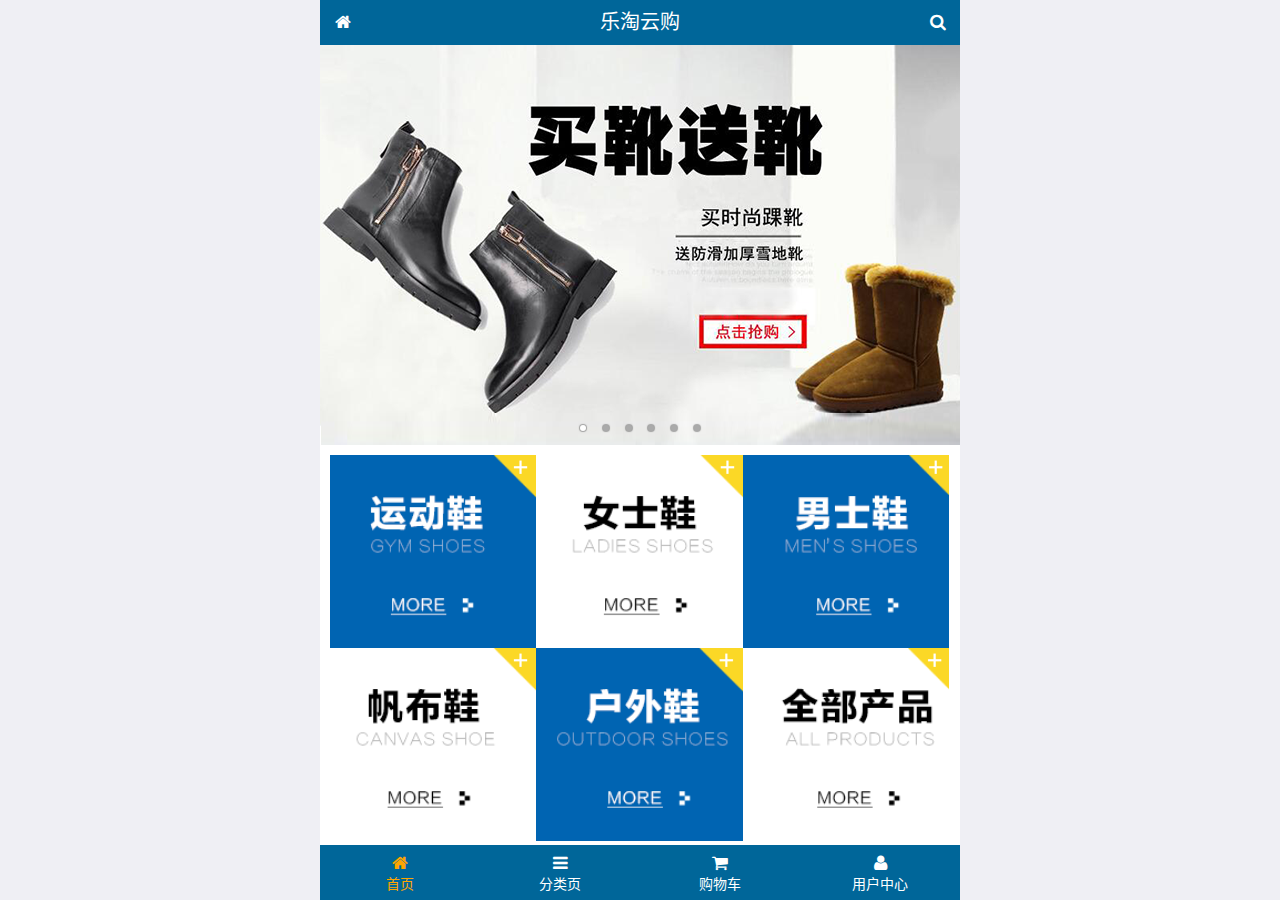
<file: public/front2/index.html>
<!DOCTYPE html>
<html lang="zh-CN">
<head>
  <meta charset="UTF-8">
  <title>乐淘商城</title>
  <meta name="viewport"
        content="width=device-width, user-scalable=no, initial-scale=1.0, maximum-scale=1.0, minimum-scale=1.0">
  <link rel="stylesheet" href="./lib/mui/css/mui.css">
  <link rel="icon" href="./favicon.ico">
  <!-- 引入 font-awesome 字体图标库 -->
  <link rel="stylesheet" href="./lib/fa/css/font-awesome.min.css">
  <link rel="stylesheet" href="./css/common.css">
  <link rel="stylesheet" href="./css/index.css">
</head>
<body>


<!-- 由于内部是区域滚动, 所以外层是一个全屏容器 -->
<div class="lt_container">
  <div class="lt_header">
    <a href="index.html" class="icon_left"><i class="fa fa-home"></i></a>
    <h3>乐淘云购</h3>
    <a href="search.html" class="icon_right"><i class="fa fa-search"></i></a>
  </div>

  <div class="lt_main">
    <div class="mui-scroll-wrapper">
      <div class="mui-scroll">

        <!-- 轮播图区域 -->
        <div class="mui-slider">
          <!-- 轮播图区域 -->
          <div class="mui-slider-group mui-slider-loop">
            <!--支持循环，需要重复图片节点-->
            <!-- 假图 -->
            <div class="mui-slider-item mui-slider-item-duplicate">
              <a href="#"><img src="./images/banner6.png" /></a>
            </div>

            <div class="mui-slider-item"><a href="#"><img src="./images/banner1.png" /></a></div>
            <div class="mui-slider-item"><a href="#"><img src="./images/banner2.png" /></a></div>
            <div class="mui-slider-item"><a href="#"><img src="./images/banner3.png" /></a></div>
            <div class="mui-slider-item"><a href="#"><img src="./images/banner4.png" /></a></div>
            <div class="mui-slider-item"><a href="#"><img src="./images/banner5.png" /></a></div>
            <div class="mui-slider-item"><a href="#"><img src="./images/banner6.png" /></a></div>

            <!-- 假图 -->
            <div class="mui-slider-item mui-slider-item-duplicate">
              <a href="#"><img src="./images/banner1.png" /></a>
            </div>
          </div>

          <!-- 小圆点区域 -->
          <div class="mui-slider-indicator">
            <div class="mui-indicator mui-active"></div>
            <div class="mui-indicator"></div>
            <div class="mui-indicator"></div>
            <div class="mui-indicator"></div>
            <div class="mui-indicator"></div>
            <div class="mui-indicator"></div>
          </div>
        </div>

        <!-- 导航区域 -->
        <div class="lt_nav">
          <ul class="mui-clearfix">
            <li><a href="#"><img src="./images/nav1.png" alt=""></a></li>
            <li><a href="#"><img src="./images/nav2.png" alt=""></a></li>
            <li><a href="#"><img src="./images/nav3.png" alt=""></a></li>
            <li><a href="#"><img src="./images/nav4.png" alt=""></a></li>
            <li><a href="#"><img src="./images/nav5.png" alt=""></a></li>
            <li><a href="#"><img src="./images/nav6.png" alt=""></a></li>
          </ul>
        </div>

        <!-- 产品区域 -->
        <div class="lt_product">
          <ul class="mui-clearfix">
            <li class="lt_product_item">
              <a href="#">
                <img src="./images/product.jpg" alt="">
                <p class="mui-ellipsis-2">adidas阿迪达斯 男式 场下休闲篮球鞋S83700场下休闲篮球鞋S83700 </p>
                <p>
                  <span class="price">¥560</span>
                  <span class="oldPrice">¥580</span>
                </p>
                <button class="mui-btn mui-btn-danger">立即购买</button>
              </a>
            </li>
            <li class="lt_product_item">
              <a href="#">
                <img src="./images/product.jpg" alt="">
                <p class="mui-ellipsis-2">adidas阿迪达斯 男式 场下休闲篮球鞋S83700场下休闲篮球鞋S83700 </p>
                <p>
                  <span class="price">¥560</span>
                  <span class="oldPrice">¥580</span>
                </p>
                <button class="mui-btn mui-btn-danger">立即购买</button>
              </a>
            </li>
            <li class="lt_product_item">
              <a href="#">
                <img src="./images/product.jpg" alt="">
                <p class="mui-ellipsis-2">adidas阿迪达斯 男式 场下休闲篮球鞋S83700场下休闲篮球鞋S83700 </p>
                <p>
                  <span class="price">¥560</span>
                  <span class="oldPrice">¥580</span>
                </p>
                <button class="mui-btn mui-btn-danger">立即购买</button>
              </a>
            </li>
            <li class="lt_product_item">
              <a href="#">
                <img src="./images/product.jpg" alt="">
                <p class="mui-ellipsis-2">adidas阿迪达斯 男式 场下休闲篮球鞋S83700场下休闲篮球鞋S83700 </p>
                <p>
                  <span class="price">¥560</span>
                  <span class="oldPrice">¥580</span>
                </p>
                <button class="mui-btn mui-btn-danger">立即购买</button>
              </a>
            </li>
          </ul>
        </div>

      </div>
    </div>
  </div>

  <div class="lt_footer">
    <ul>
      <li>
        <a href="index.html" class="current">
          <i class="fa fa-home"></i>
          <p>首页</p>
        </a>
      </li>
      <li>
        <a href="category.html">
          <i class="fa fa-bars"></i>
          <p>分类页</p>
        </a>
      </li>
      <li>
        <a href="cart.html">
          <i class="fa fa-shopping-cart"></i>
          <p>购物车</p>
        </a>
      </li>
      <li>
        <a href="user.html">
          <i class="fa fa-user"></i>
          <p>用户中心</p>
        </a>
      </li>
    </ul>
  </div>
</div>


<script src="./lib/mui/js/mui.js"></script>
<script src="./js/common.js"></script>
</body>
</html>
</file>
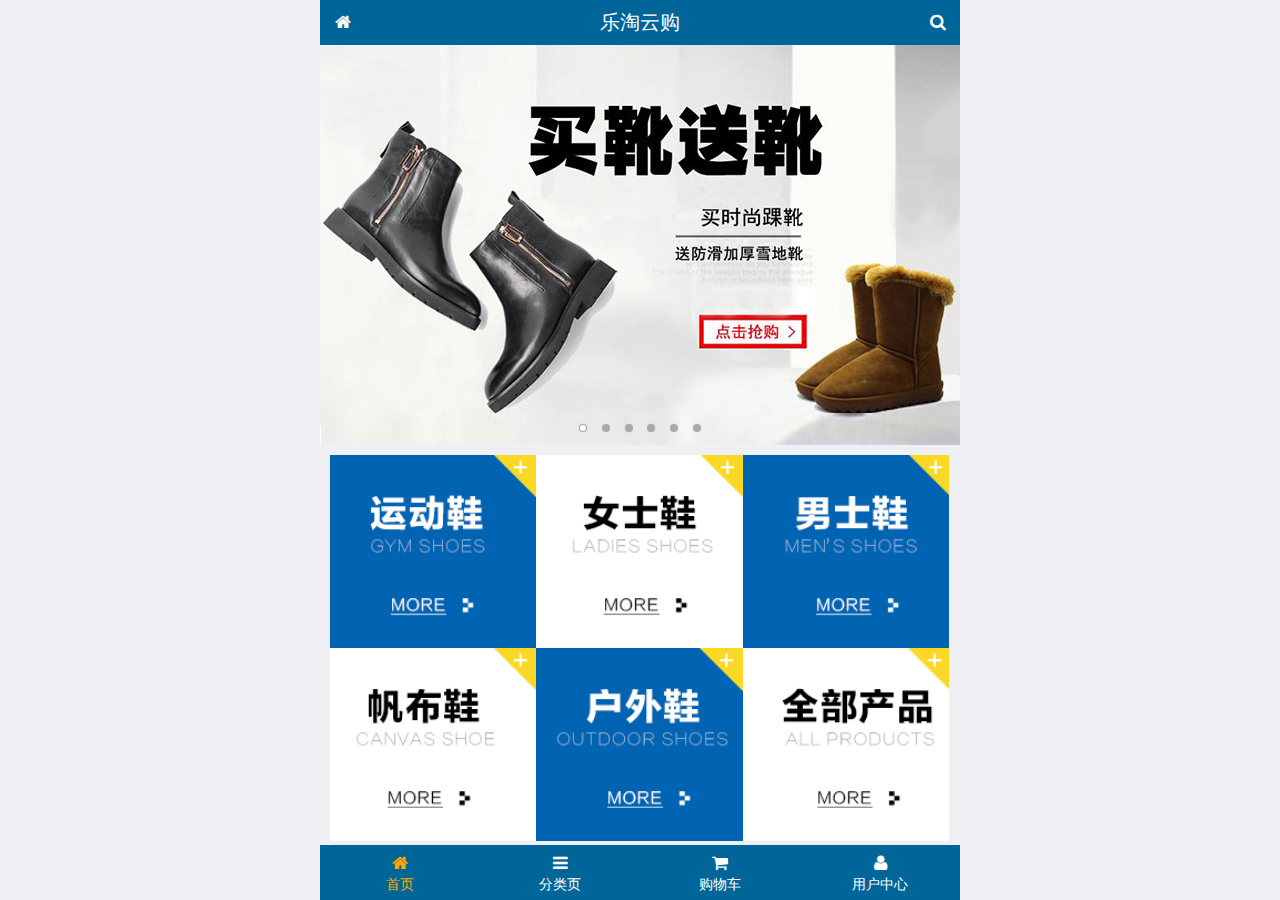
<file: public/front3/index.html>
<!DOCTYPE html>
<html lang="en">
<head>
  <meta charset="UTF-8">
  <title>乐淘商城</title>
  <meta name="viewport"
  content="width=device-width, user-scalable=no, initial-scale=1.0, maximum-scale=1.0, minimum-scale=1.0">
  <meta http-equiv="X-UA-Compatible" content="ie=edge">
  
  <link rel="stylesheet" href="./lib/mui/css/mui.css">
  <link rel="icon" href="./favicon.ico">
  <link rel="stylesheet" href="./lib/fa/css/font-awesome.min.css">
  <link rel="stylesheet" href="./css/index.css">
  <link rel="stylesheet" href="./css/common.css">
</head>
<body>
  <!-- 由于内部是区域滚动,所以外层是一个全屏容器 -->
  <div class="lt_container">  

    <div class="lt_header">
      <a href="index.html" class="icon_left"><i class="fa fa-home"></i></a>
      <h3>乐淘云购</h3>
      <a href="search.html" class="icon_right"><i class="fa fa-search"></i></a>
    </div>

    <div class="lt_main">
        <div class="mui-scroll-wrapper">
          <div class="mui-scroll">
    
            <div class="mui-slider">
              <!-- 轮播图区域 -->
              <div class="mui-slider-group mui-slider-loop">
                <!--支持循环，需要重复图片节点-->
                <!-- 假图 -->
                <div class="mui-slider-item mui-slider-item-duplicate">
                  <a href="#"><img src="./images/banner6.png" /></a>
                </div>
    
                <div class="mui-slider-item"><a href="#"><img src="./images/banner1.png" /></a></div>
                <div class="mui-slider-item"><a href="#"><img src="./images/banner2.png" /></a></div>
                <div class="mui-slider-item"><a href="#"><img src="./images/banner3.png" /></a></div>
                <div class="mui-slider-item"><a href="#"><img src="./images/banner4.png" /></a></div>
                <div class="mui-slider-item"><a href="#"><img src="./images/banner5.png" /></a></div>
                <div class="mui-slider-item"><a href="#"><img src="./images/banner6.png" /></a></div>
    
                <!-- 假图 -->
                <div class="mui-slider-item mui-slider-item-duplicate">
                  <a href="#"><img src="./images/banner1.png" /></a>
                </div>
              </div>
    
         <!-- 小圆点区域 -->
         <div class="mui-slider-indicator">
                <div class="mui-indicator mui-active"></div>
                <div class="mui-indicator"></div>
                <div class="mui-indicator"></div>
                <div class="mui-indicator"></div>
                <div class="mui-indicator"></div>
                <div class="mui-indicator"></div>
         </div>
       </div>
         
        <!-- 导航区域 -->
        <div class="lt_nav">
            <ul class="mui-clearfix">
              <li><a href="#"><img src="./images/nav1.png" alt=""></a></li>
              <li><a href="#"><img src="./images/nav2.png" alt=""></a></li>
              <li><a href="#"><img src="./images/nav3.png" alt=""></a></li>
              <li><a href="#"><img src="./images/nav4.png" alt=""></a></li>
              <li><a href="#"><img src="./images/nav5.png" alt=""></a></li>
              <li><a href="#"><img src="./images/nav6.png" alt=""></a></li>
            </ul>
          </div>


        <!-- 产品区域 -->
        <div class="lt_product">
            <ul class="mui-clearfix">
                <li class="lt_product_item">
                  <a href="#">
                    <img src="./images/product.jpg" alt="">
                    <p class="mui-ellipsis-2">adidas阿迪达斯 男式 场下休闲篮球鞋S83700场下休闲篮球鞋S83700 </p>
                    <p>
                      <span class="price">¥560</span>
                      <span class="oldPrice">¥580</span>
                    </p>
                    <button class="mui-btn mui-btn-danger">立即购买</button>
                  </a>
                </li>
                <li class="lt_product_item">
                  <a href="#">
                    <img src="./images/product.jpg" alt="">
                    <p class="mui-ellipsis-2">adidas阿迪达斯 男式 场下休闲篮球鞋S83700场下休闲篮球鞋S83700 </p>
                    <p>
                      <span class="price">¥560</span>
                      <span class="oldPrice">¥580</span>
                    </p>
                    <button class="mui-btn mui-btn-danger">立即购买</button>
                  </a>
                </li>
                <li class="lt_product_item">
                  <a href="#">
                    <img src="./images/product.jpg" alt="">
                    <p class="mui-ellipsis-2">adidas阿迪达斯 男式 场下休闲篮球鞋S83700场下休闲篮球鞋S83700 </p>
                    <p>
                      <span class="price">¥560</span>
                      <span class="oldPrice">¥580</span>
                    </p>
                    <button class="mui-btn mui-btn-danger">立即购买</button>
                  </a>
                </li>
                <li class="lt_product_item">
                  <a href="#">
                    <img src="./images/product.jpg" alt="">
                    <p class="mui-ellipsis-2">adidas阿迪达斯 男式 场下休闲篮球鞋S83700场下休闲篮球鞋S83700 </p>
                    <p>
                      <span class="price">¥560</span>
                      <span class="oldPrice">¥580</span>
                    </p>
                    <button class="mui-btn mui-btn-danger">立即购买</button>
                  </a>
                </li>
            </ul>
        </div>
        
        </div>
      </div>
    </div>
   
  <div class="lt_footer">
      <ul>
        <li>
          <a href="index.html" class="current">
            <i class="fa fa-home"></i>
            <p>首页</p>
          </a>
        </li>
        <li>
          <a href="category.html">
            <i class="fa fa-bars"></i>
            <p>分类页</p>
          </a>
        </li>
        <li>
           <a href="cart.html">
             <i class="fa fa-shopping-cart"></i>
             <p>购物车</p>
           </a>
        </li>
        <li>
            <a href="user.html">
              <i class="fa fa-user"></i>
              <p>用户中心</p>
            </a>
        </li>
      </ul>
  </div>
  </div>

<script src="./lib/mui/js/mui.js"></script>
<script src="./js/common.js"></script>

</body>
</html>
</file>
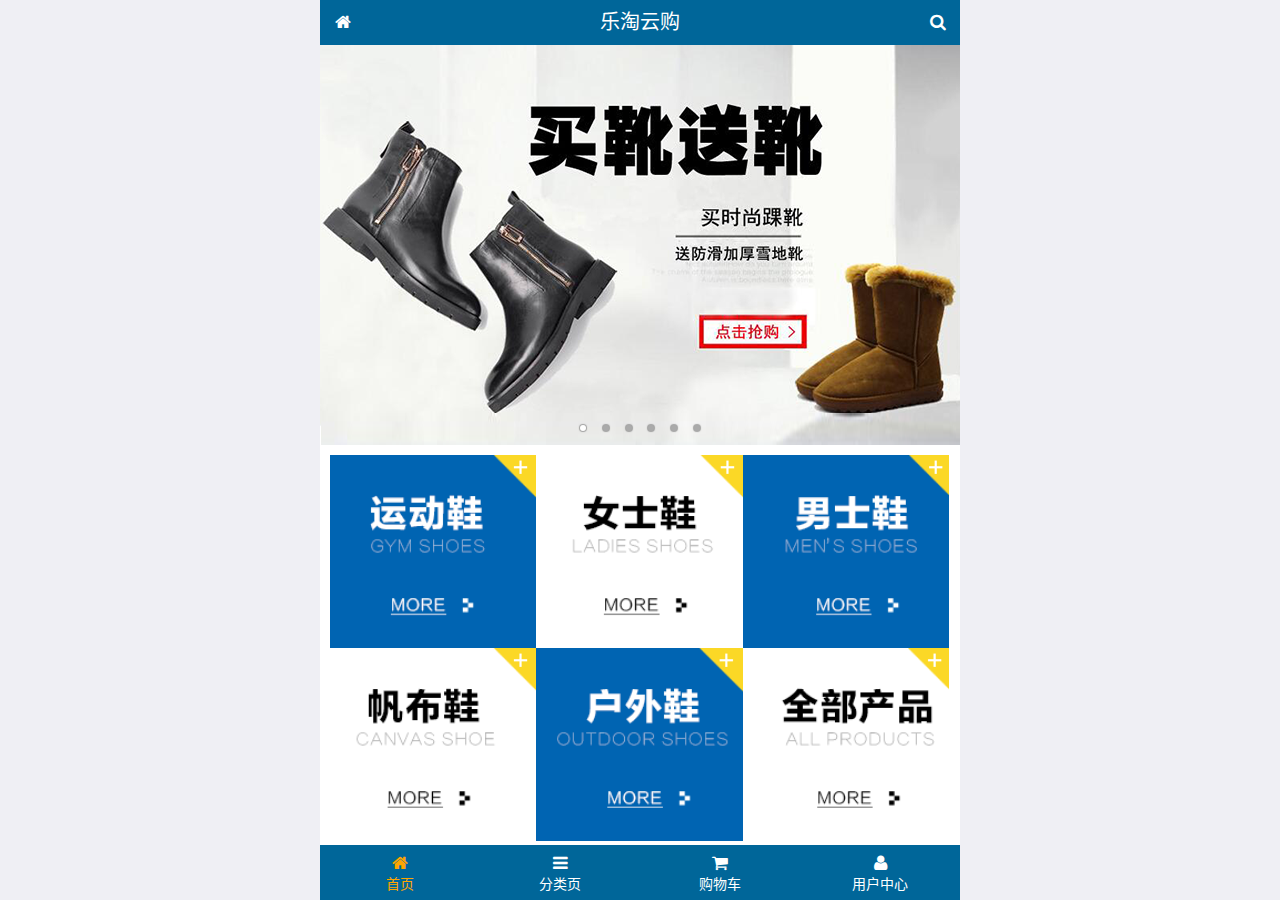
<file: public/mobile/index.html>
<!DOCTYPE html>
<html lang="zh-CN">
<head>
  <meta charset="UTF-8">
  <title>乐淘商城</title>
  <meta name="viewport" content="width=device-width, user-scalable=no, initial-scale=1.0, maximum-scale=1.0, minimum-scale=1.0">
  <!-- 引入字体图标库的css -->
  <link rel="stylesheet" href="./lib/fa/css/font-awesome.min.css">
  <link rel="stylesheet" href="./lib/mui/css/mui.css">
  <link rel="stylesheet" href="./css/common.css">
  <link rel="stylesheet" href="./css/index.css">
  <link rel="icon" href="favicon.ico">
</head>
<body>
<!--<span class="fa fa-pause"></span>-->
<!--<span class="mui-icon mui-icon-camera"></span>-->

<!-- 全屏容器 -->
<div class="lt_container">

  <!-- 乐淘头部 -->
  <div class="lt_header">
    <a href="index.html" class="icon_left"><i class="fa fa-home"></i></a>
    <h3>乐淘云购</h3>
    <a href="search.html" class="icon_right"><i class="fa fa-search"></i></a>
  </div>

  <!-- 乐淘主体 -->
  <div class="lt_main">
    <div class="mui-scroll-wrapper">
      <div class="mui-scroll">
        <!--这里放置真实显示的DOM内容-->

        <!-- 轮播图 -->
        <div class="mui-slider">

          <!-- 图片区域 -->
          <div class="mui-slider-group mui-slider-loop">
            <!-- 添加假图 -->
            <div class="mui-slider-item mui-slider-item-duplicate">
              <a href="#"><img src="./images/banner6.png" /></a>
            </div>

            <div class="mui-slider-item"><a href="#"><img src="./images/banner1.png" /></a></div>
            <div class="mui-slider-item"><a href="#"><img src="./images/banner2.png" /></a></div>
            <div class="mui-slider-item"><a href="#"><img src="./images/banner3.png" /></a></div>
            <div class="mui-slider-item"><a href="#"><img src="./images/banner4.png" /></a></div>
            <div class="mui-slider-item"><a href="#"><img src="./images/banner5.png" /></a></div>
            <div class="mui-slider-item"><a href="#"><img src="./images/banner6.png" /></a></div>

            <!-- 添加假图 -->
            <div class="mui-slider-item mui-slider-item-duplicate">
              <a href="#"><img src="./images/banner1.png" /></a>
            </div>
          </div>

          <!-- 小圆点结构 -->
          <div class="mui-slider-indicator">
            <div class="mui-indicator mui-active"></div>
            <div class="mui-indicator"></div>
            <div class="mui-indicator"></div>
            <div class="mui-indicator"></div>
            <div class="mui-indicator"></div>
            <div class="mui-indicator"></div>
          </div>

        </div>

        <!-- 导航区域 -->
        <div class="lt_nav">
          <ul class="mui-clearfix">
            <li><a href="#"><img src="./images/nav1.png" alt=""></a></li>
            <li><a href="#"><img src="./images/nav2.png" alt=""></a></li>
            <li><a href="#"><img src="./images/nav3.png" alt=""></a></li>
            <li><a href="#"><img src="./images/nav4.png" alt=""></a></li>
            <li><a href="#"><img src="./images/nav5.png" alt=""></a></li>
            <li><a href="#"><img src="./images/nav6.png" alt=""></a></li>
          </ul>
        </div>

        <!-- 产品区域 -->
        <div class="lt_product">
          <ul>
            <li class="lt_product_item">
              <a href="#">
                <img src="./images/product.jpg" alt="">
                <p class="info mui-ellipsis-2">adidas阿迪达斯 男式 场下休闲篮球鞋S83700场下休闲篮球鞋S83700 </p>
                <p>
                  <span class="price">¥560</span>
                  <span class="oldPrice">¥580</span>
                </p>
                <button class="mui-btn mui-btn-primary">立即购买</button>
              </a>
            </li>
            <li class="lt_product_item">
              <a href="#">
                <img src="./images/product.jpg" alt="">
                <p class="info mui-ellipsis-2">adidas阿迪达斯 男式 场下休闲篮球鞋S83700场下休闲篮球鞋S83700 </p>
                <p>
                  <span class="price">¥560</span>
                  <span class="oldPrice">¥580</span>
                </p>
                <button class="mui-btn mui-btn-primary">立即购买</button>
              </a>
            </li>
            <li class="lt_product_item">
              <a href="#">
                <img src="./images/product.jpg" alt="">
                <p class="info mui-ellipsis-2">adidas阿迪达斯 男式 场下休闲篮球鞋S83700场下休闲篮球鞋S83700 </p>
                <p>
                  <span class="price">¥560</span>
                  <span class="oldPrice">¥580</span>
                </p>
                <button class="mui-btn mui-btn-primary">立即购买</button>
              </a>
            </li>
            <li class="lt_product_item">
              <a href="#">
                <img src="./images/product.jpg" alt="">
                <p class="info mui-ellipsis-2">adidas阿迪达斯 男式 场下休闲篮球鞋S83700场下休闲篮球鞋S83700 </p>
                <p>
                  <span class="price">¥560</span>
                  <span class="oldPrice">¥580</span>
                </p>
                <button class="mui-btn mui-btn-primary">立即购买</button>
              </a>
            </li>
            <li class="lt_product_item">
              <a href="#">
                <img src="./images/product.jpg" alt="">
                <p class="info mui-ellipsis-2">adidas阿迪达斯 男式 场下休闲篮球鞋S83700场下休闲篮球鞋S83700 </p>
                <p>
                  <span class="price">¥560</span>
                  <span class="oldPrice">¥580</span>
                </p>
                <button class="mui-btn mui-btn-primary">立即购买</button>
              </a>
            </li>
            <li class="lt_product_item">
              <a href="#">
                <img src="./images/product.jpg" alt="">
                <p class="info mui-ellipsis-2">adidas阿迪达斯 男式 场下休闲篮球鞋S83700场下休闲篮球鞋S83700 </p>
                <p>
                  <span class="price">¥560</span>
                  <span class="oldPrice">¥580</span>
                </p>
                <button class="mui-btn mui-btn-primary">立即购买</button>
              </a>
            </li>
            <li class="lt_product_item">
              <a href="#">
                <img src="./images/product.jpg" alt="">
                <p class="info mui-ellipsis-2">adidas阿迪达斯 男式 场下休闲篮球鞋S83700场下休闲篮球鞋S83700 </p>
                <p>
                  <span class="price">¥560</span>
                  <span class="oldPrice">¥580</span>
                </p>
                <button class="mui-btn mui-btn-primary">立即购买</button>
              </a>
            </li>
            <li class="lt_product_item">
              <a href="#">
                <img src="./images/product.jpg" alt="">
                <p class="info mui-ellipsis-2">adidas阿迪达斯 男式 场下休闲篮球鞋S83700场下休闲篮球鞋S83700 </p>
                <p>
                  <span class="price">¥560</span>
                  <span class="oldPrice">¥580</span>
                </p>
                <button class="mui-btn mui-btn-primary">立即购买</button>
              </a>
            </li>
          </ul>
        </div>

      </div>
    </div>
  </div>

  <!-- 乐淘底部 -->
  <div class="lt_footer">
    <ul>
      <li><a href="index.html" class="current"><i class="fa fa-home"></i><p>首页</p></a></li>
      <li><a href="category.html"><i class="fa fa-bars"></i><p>分类页</p></a></li>
      <li><a href="cart.html"><i class="fa fa-shopping-cart"></i><p>购物车</p></a></li>
      <li><a href="user.html"><i class="fa fa-user"></i><p>用户中心</p></a></li>
    </ul>
  </div>
</div>


<script src="./lib/zepto/zepto.min.js"></script>
<script src="./lib/mui/js/mui.js"></script>
<script src="./js/common.js"></script>
</body>
</html>
</file>
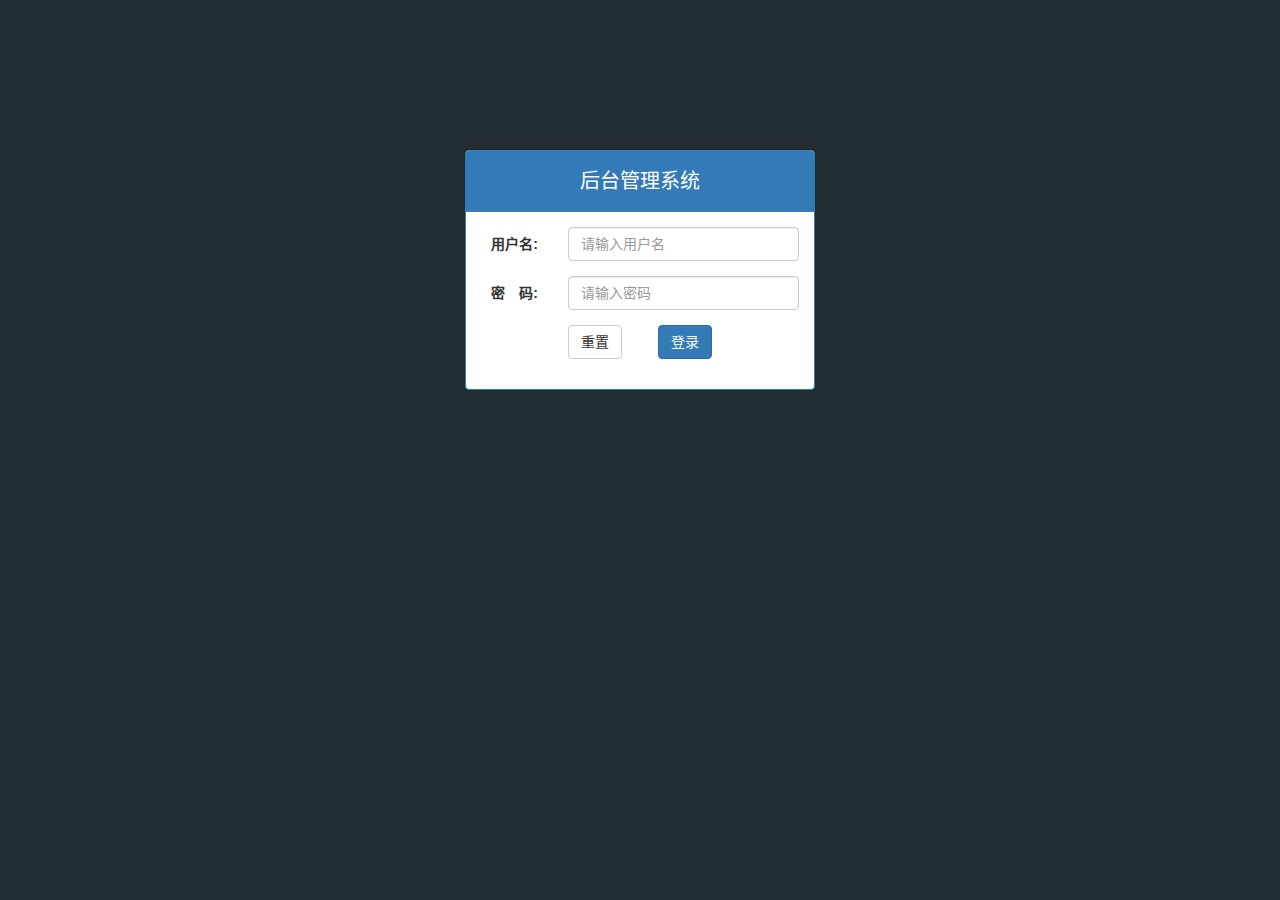
<file: public/back2/login.html>
<!DOCTYPE html>
<html lang="zh-CN">
<head>
  <meta charset="UTF-8">
  <title>乐淘电商</title>
  <meta name="viewport"
        content="width=device-width, user-scalable=no, initial-scale=1.0, maximum-scale=1.0, minimum-scale=1.0">
  <link rel="stylesheet" href="./lib/bootstrap/css/bootstrap.css">
  <link rel="stylesheet" href="./lib/bootstrap-validator/css/bootstrapValidator.min.css">
  <link rel="stylesheet" href="./lib/nprogress/nprogress.css">
  <link rel="stylesheet" href="./css/common.css">
</head>
<body class="body_bg">



<div class="container">
  <div class="col-lg-4 col-lg-offset-4 mt_150">
    <!-- 内容 -->
    <div class="panel panel-primary">
      <div class="panel-heading">
        <h3 class="panel-title">后台管理系统</h3>
      </div>
      <div class="panel-body">
        <form class="form-horizontal" id="form">
          <div class="form-group">
            <label for="username" class="col-sm-3 control-label">用户名:</label>
            <div class="col-sm-9">
              <input type="text" name="username" class="form-control" id="username" placeholder="请输入用户名">
            </div>
          </div>
          <div class="form-group">
            <!-- 全角的空格, 可以调整空间对齐 -->
            <label for="password" class="col-sm-3 control-label">密　码:</label>
            <div class="col-sm-9">
              <input type="password" name="password" class="form-control" id="password" placeholder="请输入密码">
            </div>
          </div>
          <div class="form-group">
            <div class="col-sm-offset-3 col-sm-6">
              <button type="reset" class="btn btn-default pull-left">重置</button>
              <button type="submit" class="btn btn-primary pull-right">登录</button>
            </div>
          </div>
        </form>
      </div>
    </div>
  </div>
</div>


<script src="./lib/jquery/jquery.min.js"></script>
<script src="./lib/bootstrap/js/bootstrap.min.js"></script>
<script src="./lib/bootstrap-validator/js/bootstrapValidator.min.js"></script>
<script src="./lib/nprogress/nprogress.js"></script>
<script src="./js/common.js"></script>
<script src="./js/login.js"></script>


</body>
</html>
</file>
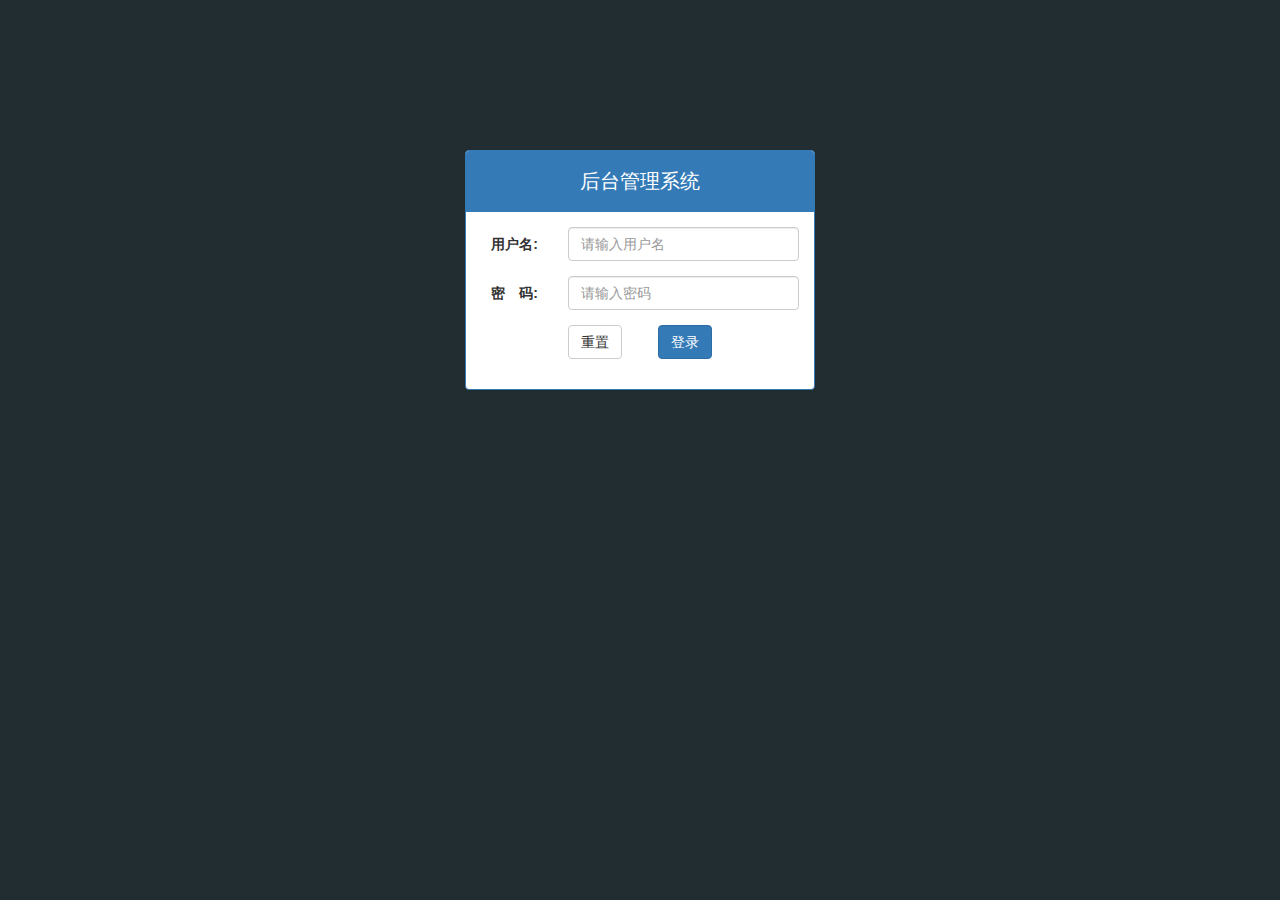
<file: public/back3/login.html>
<!DOCTYPE html>
<html lang="en">
<head>
  <meta charset="UTF-8">
  <meta name="viewport"
        content="width=device-width, user-scalable=no, initial-scale=1.0, maximum-scale=1.0, minimum-scale=1.0">
  <title>乐淘电商</title>

<link rel="stylesheet" href="./lib/bootstrap/css/bootstrap.css">
<link rel="stylesheet" href="./lib/bootstrap-validator/css/bootstrapValidator.min.css">
<link rel="stylesheet" href="./lib/nprogress/nprogress.css">
<link rel="stylesheet" href="./css/common.css">

</head>
<body class="body_bg">


  <div class="container">
    <div class="col-lg-4 col-lg-offset-4 mt_150">
      <!-- 内容 -->
      <div class="panel panel-primary">
        <div class="panel-heading">
          <h3 class="panel-title">后台管理系统</h3>
        </div>
        <div class="panel-body">
            <form class="form-horizontal" id="form">
                <div class="form-group">
                  <label for="username" class="col-sm-3 control-label">用户名:</label>
                  <div class="col-sm-9">
                    <input type="text" name="username"  class="form-control" id="username" placeholder="请输入用户名">
                  </div>
                </div>
                <div class="form-group">
                  <!-- 全角的空格,可以调整空间对齐 -->
                  <label for="password" class="col-sm-3 control-label">密　码:</label>
                  <div class="col-sm-9">
                    <input type="password" name="password" class="form-control" id="password" placeholder="请输入密码">
                  </div>
                </div>
                <div class="form-group">
                  <div class="col-sm-offset-3 col-sm-6">
                    <button type="reset" class="btn btn-default pull-left">重置</button>
                    <button type="submit" class="btn btn-primary pull-right">登录</button>
                  </div>
                </div>
              </form>
        </div>
      </div>

    </div>
  </div>
  


  <script src="./lib/jquery/jquery.min.js"></script>
  <script src="./lib/bootstrap/js/bootstrap.min.js"></script>
  <script src="./lib/bootstrap-validator/js/bootstrapValidator.min.js"></script>
  <script src="./lib/nprogress/nprogress.js"></script>
  <!-- <script src="./lib/echarts/echarts.min.js"></script> -->
  <script src="./js/common.js"></script>
  <!-- 判断用户是否登录 -->
  <!-- <script src="./js/islogin.js"></script> -->
  <script src="./js/login.js"></script>

</body>
</html>
</file>
<file: public/front2/css/common.css>
html, body {
  width: 100%;
  height: 100%;
}
ul {
  list-style: none;
  margin: 0;
  padding: 0;
}

img {
  display: block;
  width: 100%;
}

.lt_container {
  width: 100%;
  height: 100%;
  background-color: pink;
  overflow: hidden;
  max-width: 640px;
  min-width: 320px;
  margin: 0 auto;
  position: relative;

  padding-top: 45px;
  padding-bottom: 55px;
}

.lt_header {
  position: absolute;
  left: 0;
  top: 0;
  width: 100%;
  height: 45px;
  background-color: #006699;
  padding: 0 45px;
}
.lt_header .icon_left,
.lt_header .icon_right {
  width: 45px;
  height: 45px;
  position: absolute;
  top: 0;
  text-align: center;
  line-height: 45px;
  color: #fff;
}
.lt_header .icon_left {
  left: 0;
}
.lt_header .icon_right {
  right: 0;
}
.lt_header h3 {
  text-align: center;
  font-size: 20px;
  color: #fff;
  line-height: 45px;
  font-weight: normal;
  margin: 0;
}


.lt_footer {
  position: absolute;
  left: 0;
  bottom: 0;
  width: 100%;
  height: 55px;
  background-color: #006699;
}
.lt_footer li {
  float: left;
  width: 25%;
  text-align: center;
}
.lt_footer li a {
  padding-top: 8px;
  display: block;
  color: #fff;
}
.lt_footer li a p {
  margin: 0;
  color: #fff;
}
.lt_footer li a.current {
  color: orange;
}
.lt_footer li a.current p {
  color: orange;
}


.lt_main {
  width: 100%;
  height: 100%;
  background-color: #fff;
  /* 由于 mui 的区域滚动是基于定位实现的, 父元素要有定位 */
  position: relative;
}



/* 公共的搜索框模块样式 */
.lt_search {
  padding: 10px;
  position: relative;
}
.lt_search .search_input {
  height: 34px;
  font-size: 12px;
  margin: 0;
  border: 1px solid #479FFF;
  border-radius: 5px;
}
.lt_search .search_btn {
  position: absolute;
  right: 10px;
  top: 10px;
  border-radius: 0 5px 5px 0px;
}


/* 公共的产品模块样式 */

.lt_product {
  padding: 10px;
  text-align: center;
}
.lt_product_item {
  float: left;
  width: 48%;
  padding: 10px;
  border: 1px solid #ccc;
  margin-bottom: 15px;
}
.lt_product_item:nth-child(2n-1) {
  margin-right: 4%;
}
.lt_product_item .price {
  color: #e92322;
}
.lt_product_item .oldPrice {
  text-decoration: line-through;
}
</file>
<file: public/front2/css/index.css>
.lt_nav {
  padding: 10px;
}
.lt_nav li {
  float: left;
  width: 33.3%;
}
.lt_nav li a {
  display: block;
}
</file>
<file: public/front3/css/index.css>
.lt_nav {
  padding:10px;
}
.lt_nav li {
  float: left;
  width:33.3%;
}
.lt_nav li a {
  display: block;
}
</file>
<file: public/front3/css/common.css>
html,body{
  width: 100%;
  height: 100%;
}
ul {
  list-style: none;
  margin: 0;
  padding: 0;
}
img {
  display:block;
  width: 100%;

}
.lt_container {
  /* 全屏容器 */
  width: 100%;
  height: 100%;
  /* background-color:pink; */
  overflow: hidden;
  max-width: 640px;
  min-width: 320px;

/* 让这个容器居中 */
  margin:0 auto;
  position: relative;
  /* 让上下都有一个paddng值,把内容空出来 */
  padding-top: 45px;
  padding-bottom: 55px;
}


.lt_header {
  position: absolute;
  left: 0;
  top: 0;
  width: 100%;
  height: 45px;
  background-color:#006699;

  padding: 0 45px;
}

.lt_header .icon_left,
.lt_header .icon_right {
  width: 45px;
  height: 45px;
  position: absolute;
  top: 0;
  text-align: center;
  line-height: 45px;
  color:#fff;
}
.lt_header .icon_left{
  left: 0;
}
.lt_header .icon_right{
  right: 0;
}
.lt_header h3 {
  text-align: center;
  font-size: 20px;
  color:#fff;
  line-height: 45px;
  font-weight: normal;
  margin:0;
}

.lt_footer{
   position: absolute;
   left: 0;
   bottom: 0;
   width: 100%; 
   height: 55px;
   background-color:#006699;
}
.lt_footer li {
  float: left;
  width: 25%;
  text-align: center;

}
.lt_footer li a {
  padding-top:8px;
  display: block;
  color:#fff;
}
.lt_footer li a p {
  margin:0;
  color:#fff;
}
.lt_footer li a.current{
  color:orange;
}
.lt_footer li a.current p {
  color:orange;
}

.lt_main {
  width: 100%;
  height: 100%;
  
  /* background-color: skyblue; */
  /* 由于 mui 的区域滚动时基于定位实现的  父元素要有定位
   */
  position: relative;
}


/* 产品公共样式 */

.lt_product {
  padding: 10px;
  text-align: center;
}
.lt_product_item{
  float: left;
  width: 48%;
  padding: 10px;
  border:1px solid #ccc;
  margin-bottom:15px;
}
.lt_product_item:nth-child(2n-1){
  margin-right: 4%;
}

.lt_product_item .price{
  color:#e92322;
}
.lt_product_item .oulPrice {
  text-decoration:line-through;
}
</file>
<file: public/mobile/css/common.css>
html, body {
  width: 100%;
  height: 100%;
}

ul {
  list-style: none;
  margin: 0;
  padding: 0;
}
img {
  display: block;
  width: 100%;
}

/* 全屏容器 */
.lt_container {
  width: 100%;
  height: 100%;
  background-color: #fff;
  min-width: 320px;
  max-width: 640px;
  margin: 0 auto;
  position: relative;
  padding-top: 45px;
  padding-bottom: 55px;
}

.lt_header {
  position: absolute;
  left: 0;
  top: 0;
  width: 100%;
  height: 45px;
  background-color: #006699;
  padding-left: 45px;
  padding-right: 45px;
}

.lt_header .icon_left,
.lt_header .icon_right {
  width: 45px;
  height: 45px;
  line-height: 45px;
  text-align: center;
  position: absolute;
  top: 0;
  color: #fff;
}
.lt_header .icon_left {
  left: 0;
}
.lt_header .icon_right {
  right: 0;
}

.lt_header h3 {
  height: 45px;
  line-height: 45px;
  color: #fff;
  font-size: 20px;
  text-align: center;
  margin: 0;
  font-weight: normal;
}



.lt_footer {
  position: absolute;
  left: 0;
  bottom: 0;
  width: 100%;
  height: 55px;
  background-color: #006699;
  overflow: hidden;
}
.lt_footer li {
  float: left;
  width: 25%;
  text-align: center;
}
.lt_footer li a {
  width: 100%;
  height: 100%;
  display: block;
  color: #fff;
  padding-top: 8px;
}
.lt_footer li p {
  color: #fff;
  margin: 0;
}

.lt_footer li a.current {
  color: orange;
}
.lt_footer li a.current p{
  color: orange;
}



.lt_main {
  width: 100%;
  height: 100%;
  position: relative;
}



/* 公共的搜索框样式 */
.lt_search {
  padding: 10px;
  position: relative;
}
.lt_search .search_input {
  height: 34px;
  font-size: 12px;
  margin: 0;
  border-radius: 5px;
  border: 1px solid #007AFF;
}
.lt_search .search_btn {
  position: absolute;
  right: 10px;
  top: 10px;
  border-radius: 0 5px 5px 0;
}



/* 公共的商品样式 */
.lt_product {
  padding: 10px;
}
.lt_product_item {
  border: 1px solid #ccc;
  padding: 10px;
  float: left;
  width: 48%;
  margin-bottom: 10px;
  text-align: center;
}
.lt_product_item a {
  display: block;
  width: 100%;
  height: 100%;
}
.lt_product_item:nth-child(2n+1) {
  margin-right: 4%;
}
.lt_product_item .info {
  text-align: left;
  height: 40px;
}
.lt_product_item .price {
  color: red;
}
.lt_product_item .oldPrice {
  text-decoration: line-through;
}

.lt_product_item img {
  width: 130px;
  height: 130px;
  margin: 0 auto;
}



/* 公共的尺码样式 */
.lt_size span {
  width: 25px;
  height: 25px;
  text-align: center;
  line-height: 25px;
  display: inline-block;
  border: 1px solid #ccc;
  font-size: 12px;
  margin: 3px 0;
}
.lt_size span.current {
  background-color: orange;
  color: #fff;
}
</file>
<file: public/mobile/css/index.css>
.lt_nav {
  padding: 10px;
}
.lt_nav li {
  float: left;
  width: 33.3%;
}
.lt_nav li a {
  display: block;
}
</file>
<file: public/back2/lib/nprogress/nprogress.css>
/* Make clicks pass-through */
#nprogress {
  pointer-events: none;
}

#nprogress .bar {
  background: greenyellow;

  position: fixed;
  z-index: 10000;
  top: 0;
  left: 0;

  width: 100%;
  height: 2px;
}

/* Fancy blur effect */
#nprogress .peg {
  display: block;
  position: absolute;
  right: 0px;
  width: 100px;
  height: 100%;
  box-shadow: 0 0 10px #29d, 0 0 5px #29d;
  opacity: 1.0;

  -webkit-transform: rotate(3deg) translate(0px, -4px);
      -ms-transform: rotate(3deg) translate(0px, -4px);
          transform: rotate(3deg) translate(0px, -4px);
}

/* Remove these to get rid of the spinner */
#nprogress .spinner {
  display: block;
  position: fixed;
  z-index: 1031;
  top: 15px;
  right: 15px;
}

#nprogress .spinner-icon {
  width: 18px;
  height: 18px;
  box-sizing: border-box;

  border: solid 2px transparent;
  border-top-color: #29d;
  border-left-color: #29d;
  border-radius: 50%;

  -webkit-animation: nprogress-spinner 400ms linear infinite;
          animation: nprogress-spinner 400ms linear infinite;
}

.nprogress-custom-parent {
  overflow: hidden;
  position: relative;
}

.nprogress-custom-parent #nprogress .spinner,
.nprogress-custom-parent #nprogress .bar {
  position: absolute;
}

@-webkit-keyframes nprogress-spinner {
  0%   { -webkit-transform: rotate(0deg); }
  100% { -webkit-transform: rotate(360deg); }
}
@keyframes nprogress-spinner {
  0%   { transform: rotate(0deg); }
  100% { transform: rotate(360deg); }
}
</file>
<file: public/back2/css/common.css>
/* lvha  */
a:link,
a:visited,
a:hover,
a:active {
  text-decoration: none;
}

ul {
  list-style: none;
  padding: 0;
  margin: 0;
}
.red {
  color: #A94442;
}
/* 重置时, 注意权重问题 */
.table.table-bordered th,
.table.table-bordered td {
  text-align: center;
  vertical-align: middle;
}



.body_bg {
  background-color: #222D32;
}

.panel-title {
  text-align: center;
  height: 40px;
  line-height: 40px;
  font-size: 20px;
}

.mt_150 {
  margin-top: 150px;
}
.mt_20 {
  margin-top: 20px;
}


.lt_aside {
  position: fixed;
  width: 180px;
  height: 100%;
  left: 0;
  top: 0;
  background-color: #222D32;
  z-index: 999;
  transition: all 1s;
}
.lt_aside.hidemenu {
  left: -180px;
}

.lt_aside .brand {
  width: 180px;
  height: 50px;
  line-height: 50px;
  text-align: center;
  font-size: 25px;
  background-color: #367FA9;
}
.lt_aside .brand a {
  color: #fff;
}
.lt_aside .user {
  padding-top: 30px;
  height: 180px;
}
.lt_aside .user img {
  width: 80px;
  height: 80px;
  border-radius: 50%;
  display: block;
  margin: 0 auto;
}
.lt_aside .user p {
  color: #fff;
  font-size: 20px;
  height: 40px;
  line-height: 40px;
  text-align: center;
}



.lt_aside .nav li a {
  display: block;
  height: 40px;
  line-height: 40px;
  color: #fff;
  padding-left: 40px;
  border-left: 3px solid transparent;
}
.lt_aside .nav li a.current {
  background-color: #1D1F21;
  border-left: 3px solid #006699;
}

.lt_aside .nav li a i {
  margin-right: 5px;
}
.lt_aside .nav li .child {
  display: none;
}
.lt_aside .nav li .child a {
  padding-left: 60px;
}


.lt_main {
  height: 1000px;
  padding-left: 180px;
  padding-top: 50px;
  transition: all 1s;
}
.lt_main.hidemenu {
  padding-left: 0px
}
.lt_topbar {
  position: fixed;
  left: 0;
  top: 0;
  width: 100%;
  height: 50px;
  background-color: #3C8DBC;
  padding-left: 180px;
  transition: all 1s;
}
.lt_topbar.hidemenu {
  padding-left: 0px;
}
.lt_topbar .icon_left,
.lt_topbar .icon_right {
  width: 50px;
  height: 50px;
  line-height: 50px;
  text-align: center;
  color: #fff;
  font-size: 20px;
}


.echarts_left,
.echarts_right {
  height: 400px;
  width: 48%;
}
</file>
<file: public/back3/lib/nprogress/nprogress.css>
/* Make clicks pass-through */
#nprogress {
  pointer-events: none;
}

#nprogress .bar {
  background: greenyellow;

  position: fixed;
  z-index: 10000;
  top: 0;
  left: 0;

  width: 100%;
  height: 2px;
}

/* Fancy blur effect */
#nprogress .peg {
  display: block;
  position: absolute;
  right: 0px;
  width: 100px;
  height: 100%;
  box-shadow: 0 0 10px #29d, 0 0 5px #29d;
  opacity: 1.0;

  -webkit-transform: rotate(3deg) translate(0px, -4px);
      -ms-transform: rotate(3deg) translate(0px, -4px);
          transform: rotate(3deg) translate(0px, -4px);
}

/* Remove these to get rid of the spinner */
#nprogress .spinner {
  display: block;
  position: fixed;
  z-index: 1031;
  top: 15px;
  right: 15px;
}

#nprogress .spinner-icon {
  width: 18px;
  height: 18px;
  box-sizing: border-box;

  border: solid 2px transparent;
  border-top-color: #29d;
  border-left-color: #29d;
  border-radius: 50%;

  -webkit-animation: nprogress-spinner 400ms linear infinite;
          animation: nprogress-spinner 400ms linear infinite;
}

.nprogress-custom-parent {
  overflow: hidden;
  position: relative;
}

.nprogress-custom-parent #nprogress .spinner,
.nprogress-custom-parent #nprogress .bar {
  position: absolute;
}

@-webkit-keyframes nprogress-spinner {
  0%   { -webkit-transform: rotate(0deg); }
  100% { -webkit-transform: rotate(360deg); }
}
@keyframes nprogress-spinner {
  0%   { transform: rotate(0deg); }
  100% { transform: rotate(360deg); }
}
</file>
<file: public/back3/css/common.css>
a:link,
a:visited,
a:hover,
a:active {
  text-decoration:none;
}


ul {
  list-style: none;
  padding:0;
  margin:0;
}

.red {
  color:#A94442;
}

/* 重置时,注意权重问题 */
.table.table-bordered th,
.table.table-bordered td {
  text-align: center;
  vertical-align: middle;
}


.body_bg {
  background-color: #222D32;
}

.panel-title {
  text-align: center;
  height: 40px;
  line-height: 40px;
  font-size: 20px;
}

.mt_150 {
  margin-top: 150px;
}
.mt_20 {
  margin-top:20px;
}

.lt_aside {
  position:fixed;
  width: 180px;
  height: 100%;
  left: 0;
  top: 0;
  background-color:#222D32;
  z-index:999;
  transition:all 1s;
}

.lt_aside.hidemenu {
  left: -180px;
}

.lt_aside .brand {
  width: 180px;
  height: 50px;
  line-height: 50px;
  text-align: center;
  font-size: 25px;
  background-color:#367FA9;
}

.lt_aside .brand a {
  color:#fff;
}

.lt_aside .user {
  padding-top: 30px;
  height:180px;
}

.lt_aside .user img {
  width: 80px;
  height: 80px;
  border-radius: 50%;
  display: block;
  margin: 0 auto;
  border:3px solid rgba(255, 255, 255, .3);
}

.lt_aside .user p {
  color:#fff;
  font-size: 20px;
  height: 40px;
  line-height: 40px;
  text-align: center;
}

.lt_aside .nav li a {
  display: block;
  height: 40px;
  line-height: 40px;
  color:#fff;
  padding-left:40px;
  border-left: 3px solid transparent;
}

.lt_aside .nav li a.current {
  background-color: #1D1F21;
  border-left:3px solid #006699;
}
.lt_aside .nav li a i {
  margin-right:5px;
}

.lt_aside .nav li .child {
  display: none;
}

.lt_aside .nav li .child a {
  padding-left: 60px;
}

.lt_main {
  height: 1000px;
  padding-left: 180px;
  padding-top: 50px;
  transition:all 1s;

}
.lt_main.hidemenu {
  padding-left: 0px;
}
.lt_topbar {
  position:fixed;
  left: 0;
  top: 0;
  width: 100%;
  height: 50px;
  background-color:#3C8DBC;
  padding-left:180px;
  transition:all 1s;
}

.lt_topbar.hidemenu {
  padding-left: 0px;
}

.lt_topbar .icon_left,
.lt_topbar .icon_right{
  width: 50px;
  height: 50px;
  line-height: 50px;
  text-align:center;
  color:#fff;
  font-size: 20px;
}


.echarts_left,
.echarts_right {
  height: 400px;
  width: 48%;
}
</file>
<file: public/back2/lib/bootstrap-validator/css/bootstrapValidator.min.css>
/*!
 * BootstrapValidator (http://bootstrapvalidator.com)
 * The best jQuery plugin to validate form fields. Designed to use with Bootstrap 3
 *
 * @version     v0.5.1, built on 2014-08-22 4:55:09 PM
 * @author      https://twitter.com/nghuuphuoc
 * @copyright   (c) 2013 - 2014 Nguyen Huu Phuoc
 * @license     MIT
 */

.bv-form .help-block{margin-bottom:0}.bv-form .tooltip-inner{text-align:left}.nav-tabs li.bv-tab-success>a{color:#3c763d}.nav-tabs li.bv-tab-error>a{color:#a94442}
</file>
<file: public/back3/lib/bootstrap-validator/css/bootstrapValidator.min.css>
/*!
 * BootstrapValidator (http://bootstrapvalidator.com)
 * The best jQuery plugin to validate form fields. Designed to use with Bootstrap 3
 *
 * @version     v0.5.1, built on 2014-08-22 4:55:09 PM
 * @author      https://twitter.com/nghuuphuoc
 * @copyright   (c) 2013 - 2014 Nguyen Huu Phuoc
 * @license     MIT
 */

.bv-form .help-block{margin-bottom:0}.bv-form .tooltip-inner{text-align:left}.nav-tabs li.bv-tab-success>a{color:#3c763d}.nav-tabs li.bv-tab-error>a{color:#a94442}
</file>
